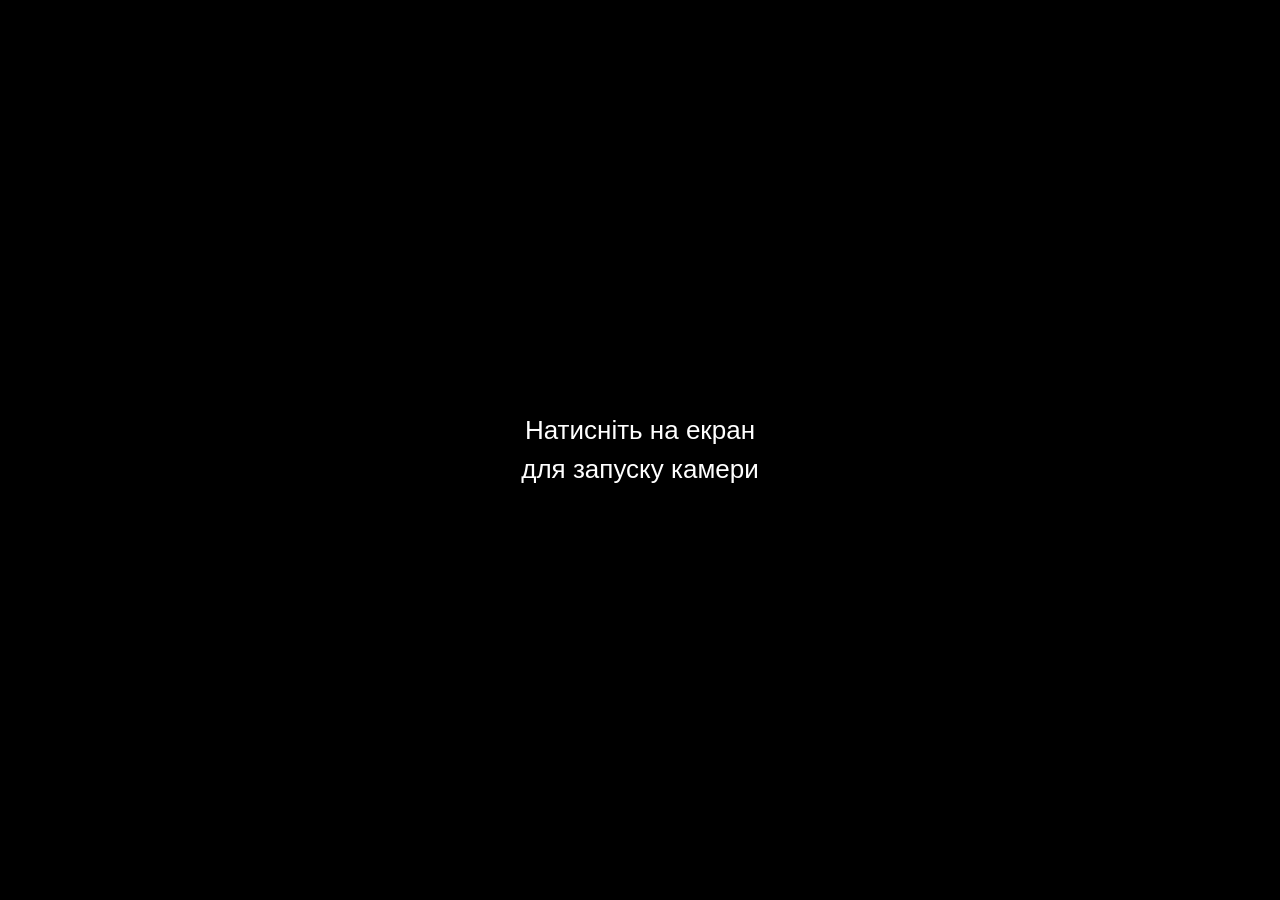
<file: ArUco-project/index.html>
<!DOCTYPE html>
<html lang="uk">

<head>
    <meta charset="UTF-8">
    <title>Aruco Detector</title>

    <link rel="icon" href="assets/favicon.ico">
    <link rel="stylesheet" href="css/main.css">
</head>

<body>

    <video id="video" autoplay playsinline></video>
    <canvas id="canvas"></canvas>

    <!-- Налаштування OpenCV -->
    <script>
        var Module = {};
    </script>
    <!-- OpenCV -->
    <script src="libs/opencv/opencv-4.14.js"></script>

    <!-- Ваш застосунок -->
    <script type="module" src="js/app.js"></script>

</body>

</html>
</file>
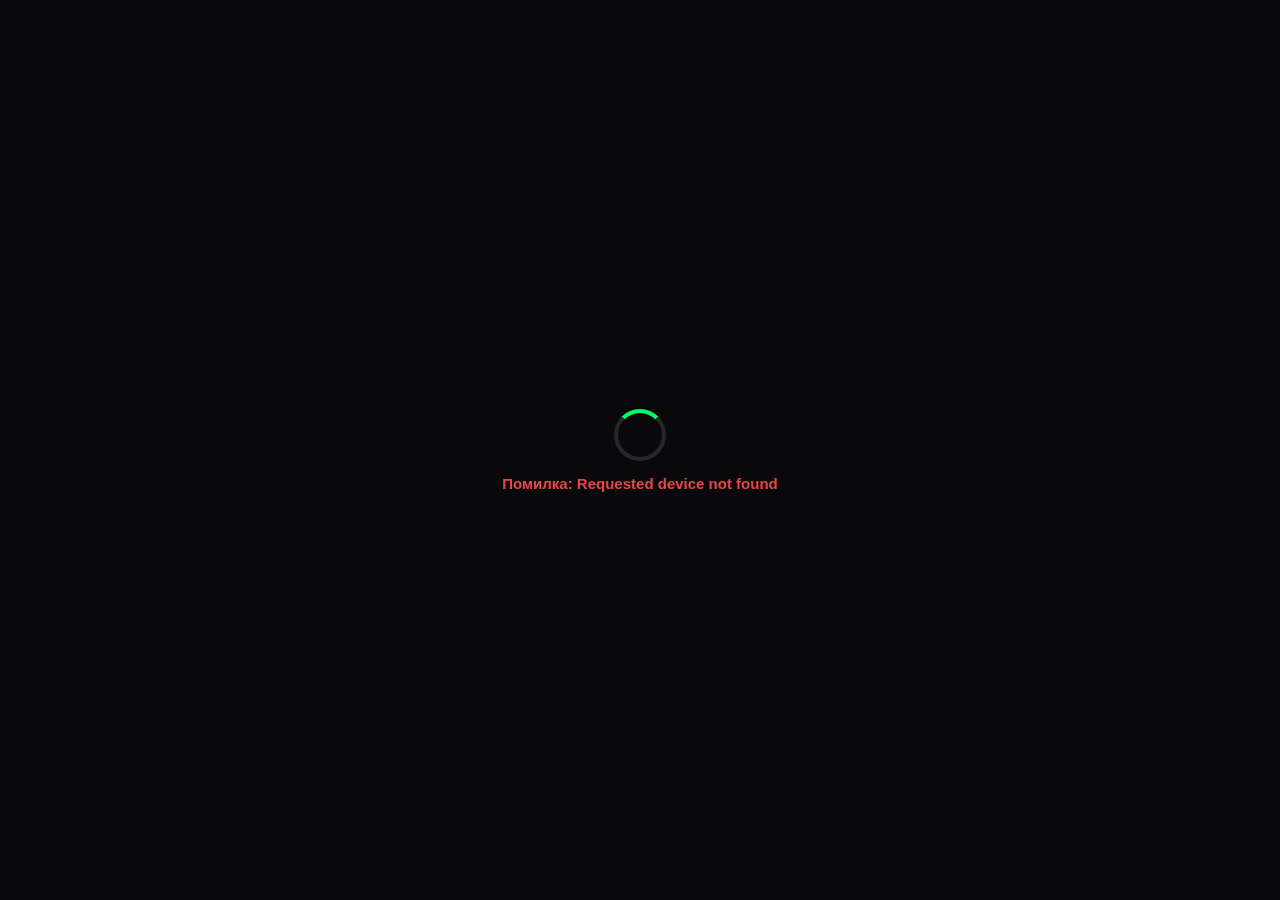
<file: ArUco/index.html>
<!DOCTYPE html>
<html lang="uk">
<head>
    <meta charset="UTF-8">
    <meta name="viewport" content="width=device-width, initial-scale=1.0">
    <title>ArUco Marker Angle Visualizer & Relay</title>
    <link rel="stylesheet" href="css/main.css">
</head>
<body>

    <video id="video" autoplay playsinline muted></video>
    <canvas id="canvas"></canvas>

    <!-- Інформаційна плашка (HUD) -->
    <div id="hud">
        <div class="hud-title">📐 ArUco Angle Visualizer</div>
        <div id="hud-status">Очікування детекції ArUco...</div>
        <div class="hud-row">
            <span id="hud-ws" class="hud-ws" style="color: #ffaa44;">🔴 WS: Підключення...</span>
            <div class="hud-camera">
                <span>📷</span>
                <select id="camera-select" class="camera-select" title="Оберіть веб-камеру"></select>
            </div>
        </div>
    </div>

    <!-- Екран завантаження OpenCV.js -->
    <div id="loading-overlay">
        <div class="spinner"></div>
        <div id="loading-text" style="font-size: 15px; font-weight: 600;">Ініціалізація OpenCV.js та камери...</div>
    </div>

    <!-- Налаштування OpenCV -->
    <script>
        var Module = {
            onRuntimeInitialized: function() {
                console.log("OpenCV.js WebAssembly завантажено успішно.");
            }
        };
    </script>
    <script src="libs/opencv/opencv-4.14.js"></script>

    <!-- Головний додаток -->
    <script type="module" src="js/app.js"></script>

</body>
</html>
</file>
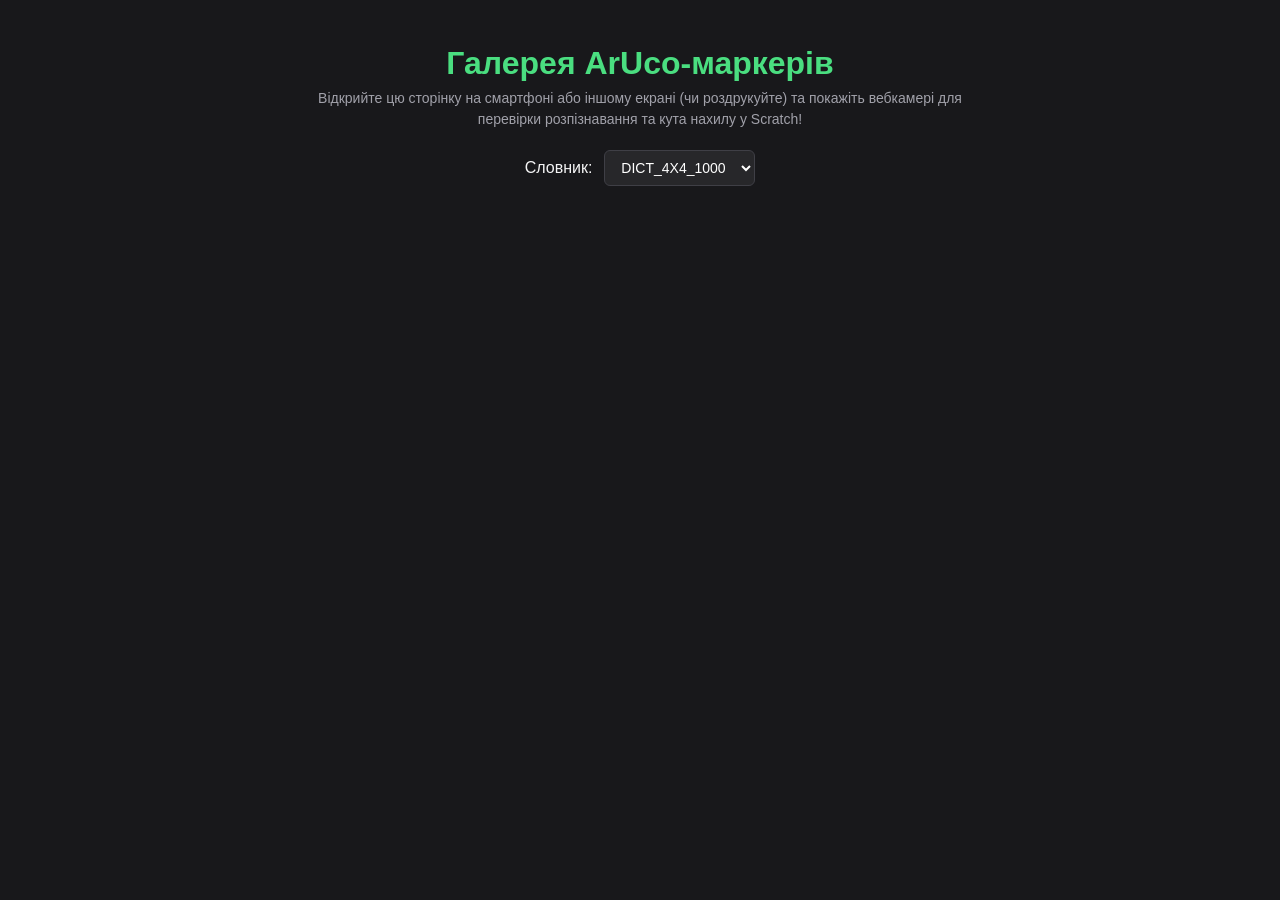
<file: ArUco/markers.html>
<!DOCTYPE html>
<html lang="uk">
<head>
    <meta charset="UTF-8">
    <meta name="viewport" content="width=device-width, initial-scale=1.0">
    <title>ArUco Markers Gallery (DICT_4X4_1000)</title>
    <style>
        body {
            font-family: -apple-system, BlinkMacSystemFont, "Segoe UI", Roboto, sans-serif;
            background: #18181b;
            color: #f4f4f5;
            padding: 24px;
            margin: 0;
            text-align: center;
        }
        h1 { color: #4ade80; margin-bottom: 6px; }
        p { color: #a1a1aa; max-width: 650px; margin: 0 auto 20px auto; line-height: 1.5; font-size: 14px; }
        .controls {
            margin-bottom: 24px;
            display: flex;
            justify-content: center;
            align-items: center;
            gap: 12px;
        }
        select, input {
            background: #27272a;
            color: #fff;
            border: 1px solid #3f3f46;
            padding: 8px 12px;
            border-radius: 6px;
            font-size: 14px;
            outline: none;
        }
        .grid {
            display: flex;
            flex-wrap: wrap;
            justify-content: center;
            gap: 20px;
            max-width: 960px;
            margin: 0 auto;
        }
        .card {
            background: #27272a;
            border: 1px solid #3f3f46;
            border-radius: 12px;
            padding: 16px;
            display: flex;
            flex-direction: column;
            align-items: center;
            width: 170px;
            box-shadow: 0 4px 12px rgba(0,0,0,0.4);
        }
        canvas.marker-canvas {
            width: 140px;
            height: 140px;
            background: #ffffff;
            padding: 8px;
            border-radius: 8px;
            image-rendering: pixelated;
        }
        .label {
            font-size: 15px;
            font-weight: bold;
            color: #22c55e;
            margin-top: 10px;
        }
    </style>
</head>
<body>
    <h1>Галерея ArUco-маркерів</h1>
    <p>Відкрийте цю сторінку на смартфоні або іншому екрані (чи роздрукуйте) та покажіть вебкамері для перевірки розпізнавання та кута нахилу у Scratch!</p>

    <div class="controls">
        <label for="dict-select">Словник:</label>
        <select id="dict-select">
            <option value="DICT_4X4_1000" selected>DICT_4X4_1000</option>
            <option value="DICT_4X4_50">DICT_4X4_50</option>
            <option value="DICT_4X4_100">DICT_4X4_100</option>
            <option value="DICT_4X4_250">DICT_4X4_250</option>
            <option value="DICT_6X6_250">DICT_6X6_250</option>
        </select>
        <span id="loading-indicator" style="color: #4ade80;">Генерація маркерів...</span>
    </div>

    <div class="grid" id="marker-grid"></div>

    <script>
        var Module = {
            onRuntimeInitialized: function() {
                document.getElementById('loading-indicator').style.display = 'none';
                generateMarkers();
            }
        };
    </script>
    <script src="libs/opencv/opencv-4.14.js"></script>

    <script>
        const grid = document.getElementById('marker-grid');
        const dictSelect = document.getElementById('dict-select');

        function generateMarkers() {
            grid.innerHTML = '';
            if (!window.cv || !window.cv.aruco_ArucoDetector) return;

            const dictName = dictSelect.value;
            const dictConstant = window.cv[dictName] !== undefined ? window.cv[dictName] : window.cv.DICT_4X4_1000;
            const dictionary = window.cv.getPredefinedDictionary(dictConstant);

            const size = 200; // Розмір у пікселях
            const borderBits = 1;

            // Генеруємо маркери з ID 0 до 11
            for (let id = 0; id <= 11; id++) {
                const card = document.createElement('div');
                card.className = 'card';

                const canvas = document.createElement('canvas');
                canvas.className = 'marker-canvas';
                canvas.width = size;
                canvas.height = size;

                const markerMat = new window.cv.Mat();
                window.cv.generateImageMarker(dictionary, id, size, markerMat, borderBits);
                window.cv.imshow(canvas, markerMat);
                markerMat.delete();

                const label = document.createElement('div');
                label.className = 'label';
                label.textContent = `ArUco #${id}`;

                card.appendChild(canvas);
                card.appendChild(label);
                grid.appendChild(card);
            }
        }

        dictSelect.addEventListener('change', generateMarkers);
    </script>
</body>
</html>
</file>
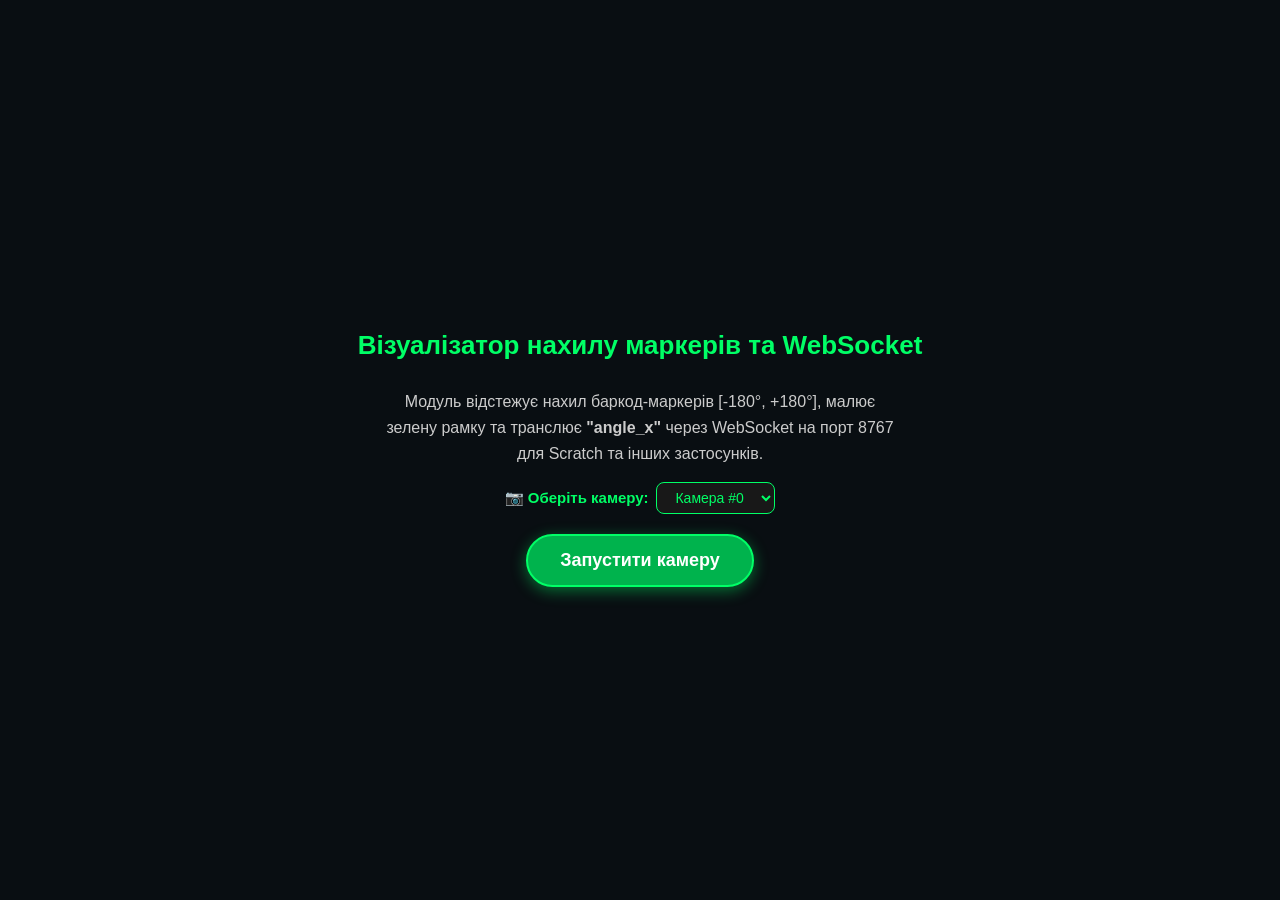
<file: BarCode/barcode_marker_angle_visualizer_web.html>
<!DOCTYPE html>
<html lang="uk">

<head>
    <meta charset="UTF-8">
    <meta name="viewport" content="width=device-width, user-scalable=no, minimum-scale=1.0, maximum-scale=1.0">
    <title>AR Marker Angle Visualizer & WebSocket Relay</title>

    <!-- Бібліотеки Three.js та AR.js (jsartoolkit5 + threex) -->
    <script src="../js/three.js"></script>
    <script src="../jsartoolkit5/artoolkit.min.js"></script>
    <script src="../jsartoolkit5/artoolkit.api.js"></script>
    <script src="../threex/threex-artoolkitsource.js"></script>
    <script src="../threex/threex-artoolkitcontext.js"></script>
    <script src="../threex/threex-arbasecontrols.js"></script>
    <script src="../threex/threex-armarkercontrols.js"></script>

    <!-- Окремий модуль візуалізації зеленої рамки та розрахунку кута нахилу -->
    <script src="../js/marker-angle-visualizer.js"></script>

    <style>
        * {
            box-sizing: border-box;
        }

        body {
            margin: 0;
            overflow: hidden;
            font-family: Arial, Helvetica, sans-serif;
            background-color: #000;
            user-select: none;
            -webkit-user-select: none;
        }

        /* Відеопотік камери на весь екран */
        body > video {
            position: fixed !important;
            top: 0 !important;
            left: 0 !important;
            width: 100vw;
            height: 100vh;
            object-fit: cover;
            z-index: -2 !important;
        }

        /* Стартовий екран запуску камери */
        #start-overlay {
            position: fixed;
            top: 0;
            left: 0;
            right: 0;
            bottom: 0;
            background: rgba(10, 15, 20, 0.95);
            display: flex;
            flex-direction: column;
            align-items: center;
            justify-content: center;
            z-index: 1000;
            color: #ffffff;
            text-align: center;
            padding: 20px;
            cursor: pointer;
        }

        #start-overlay h1 {
            font-size: 26px;
            margin-bottom: 12px;
            color: #00ff66;
        }

        #start-overlay p {
            font-size: 16px;
            line-height: 1.6;
            max-width: 520px;
            color: #cccccc;
            margin-bottom: 16px;
        }

        .camera-hint {
            font-size: 15px;
            color: #00ff66;
            background: rgba(0, 255, 102, 0.15);
            border: 1px solid rgba(0, 255, 102, 0.4);
            padding: 8px 18px;
            border-radius: 20px;
            margin-bottom: 20px;
            display: inline-block;
        }

        .start-btn {
            background-color: #00b34d;
            color: #ffffff;
            border: 2px solid #00ff66;
            padding: 14px 32px;
            font-size: 18px;
            font-weight: bold;
            border-radius: 30px;
            cursor: pointer;
            box-shadow: 0 4px 15px rgba(0, 255, 102, 0.4);
            transition: transform 0.15s, background-color 0.15s;
        }

        .start-btn:hover {
            background-color: #00cc55;
            transform: scale(1.05);
        }

        .start-btn:active {
            transform: scale(0.95);
        }

        /* Інформаційна плашка (HUD) зверху */
        #hud {
            position: fixed;
            top: 15px;
            left: 50%;
            transform: translateX(-50%);
            background: rgba(0, 0, 0, 0.8);
            border: 1px solid rgba(0, 255, 102, 0.6);
            color: #ffffff;
            padding: 10px 22px;
            border-radius: 20px;
            font-size: 14px;
            z-index: 100;
            display: none;
            flex-direction: column;
            align-items: center;
            gap: 4px;
            box-shadow: 0 4px 12px rgba(0, 0, 0, 0.5);
            pointer-events: none;
            white-space: nowrap;
        }

        #hud .hud-title {
            font-weight: bold;
            color: #00ff66;
            font-size: 15px;
        }

        #hud .hud-info {
            color: #dddddd;
            font-size: 13px;
        }

        #hud .hud-row {
            display: flex;
            align-items: center;
            gap: 12px;
            margin-top: 3px;
            font-size: 12px;
        }

        #hud .hud-ws {
            font-weight: bold;
        }

        #hud .hud-camera {
            pointer-events: auto;
            display: flex;
            align-items: center;
            gap: 5px;
        }

        #hud .camera-select {
            background: #181818;
            color: #00ff66;
            border: 1px solid #00ff66;
            border-radius: 6px;
            padding: 2px 6px;
            font-size: 12px;
            cursor: pointer;
            outline: none;
        }
    </style>
</head>

<body>

    <!-- Стартовий екран для запиту дозволу на камеру -->
    <div id="start-overlay">
        <h1>Візуалізатор нахилу маркерів та WebSocket</h1>
        <p>
            Модуль відстежує нахил баркод-маркерів [-180°, +180°], малює зелену рамку
            та транслює <b>"angle_x"</b> через WebSocket на порт 8767 для Scratch та інших застосунків.
        </p>
        <div style="margin-bottom: 20px; display: flex; align-items: center; gap: 8px;">
            <label style="color:#00ff66; font-size:15px; font-weight:bold;">📷 Оберіть камеру:</label>
            <select id="start-camera-select" style="background:#181818; color:#00ff66; border:1px solid #00ff66; border-radius:8px; padding:6px 14px; font-size:14px; cursor:pointer; outline:none;"></select>
        </div>
        <button id="start-btn" class="start-btn">Запустити камеру</button>
    </div>

    <!-- Верхня інформаційна панель -->
    <div id="hud">
        <div class="hud-title">AR Marker Visualizer</div>
        <div id="hud-status" class="hud-info">Очікування маркерів...</div>
        <div class="hud-row">
            <div id="hud-ws" class="hud-ws">🔌 WS: Підключення...</div>
            <div class="hud-camera">
                <span>📷</span>
                <select id="camera-select" class="camera-select" title="Оберіть веб-камеру"></select>
            </div>
        </div>
    </div>

    <script>
        // Читаємо параметр камери з URL, наприклад ?camera=0 або ?camera=1
        const urlParams = new URLSearchParams(window.location.search);
        const cameraParam = urlParams.get('camera');
        const targetCameraIndex = cameraParam !== null ? parseInt(cameraParam, 10) : 0;

        const startOverlay = document.getElementById('start-overlay');
        const startBtn = document.getElementById('start-btn');
        const startCameraSelect = document.getElementById('start-camera-select');
        const hud = document.getElementById('hud');
        const hudStatus = document.getElementById('hud-status');
        const hudWs = document.getElementById('hud-ws');
        const cameraSelect = document.getElementById('camera-select');

        function onCameraChange(chosenIndex) {
            const newParams = new URLSearchParams(window.location.search);
            newParams.set('camera', chosenIndex);
            window.location.href = window.location.pathname + '?' + newParams.toString();
        }

        cameraSelect.addEventListener('change', (e) => onCameraChange(e.target.value));
        if (startCameraSelect) {
            startCameraSelect.addEventListener('change', (e) => onCameraChange(e.target.value));
        }

        function startApp() {
            startOverlay.style.display = 'none';
            hud.style.display = 'flex';
            initARApp();
        }

        startBtn.addEventListener('click', (e) => {
            e.stopPropagation();
            startApp();
        });

        // Якщо камеру передано в URL (?camera=0 або ?camera=1), запускаємо одразу без очікування кліку
        if (cameraParam !== null) {
            window.addEventListener('DOMContentLoaded', () => {
                startApp();
            });
        }

        function populateCameraSelect(activeIdx, sourceInstance) {
            function fill(videoDevices) {
                [cameraSelect, startCameraSelect].forEach(selectEl => {
                    if (!selectEl) return;
                    selectEl.innerHTML = '';
                    if (!videoDevices || videoDevices.length === 0) {
                        const opt = document.createElement('option');
                        opt.value = activeIdx;
                        opt.textContent = 'Камера #' + activeIdx;
                        selectEl.appendChild(opt);
                        return;
                    }
                    videoDevices.forEach((dev, idx) => {
                        const opt = document.createElement('option');
                        opt.value = idx;
                        const label = dev.label ? dev.label.replace(/\([0-9a-fA-F:]+\)/, '').trim() : ('Камера #' + idx);
                        opt.textContent = '#' + idx + ': ' + (label.length > 28 ? label.substring(0, 28) + '...' : label);
                        if (idx === activeIdx) {
                            opt.selected = true;
                        }
                        selectEl.appendChild(opt);
                    });
                });
            }

            if (sourceInstance && sourceInstance.videoDevices && sourceInstance.videoDevices.length > 0) {
                fill(sourceInstance.videoDevices);
                return;
            }

            if (navigator.mediaDevices && navigator.mediaDevices.enumerateDevices) {
                navigator.mediaDevices.enumerateDevices().then(devices => {
                    const videoDevices = devices.filter(d => d.kind === 'videoinput');
                    fill(videoDevices);
                }).catch(() => {});
            }
        }

        // Попереднє заповнення вибору камери
        populateCameraSelect(targetCameraIndex);

        function initARApp() {
            var scene, camera, renderer, clock;
            var arToolkitSource, arToolkitContext;
            var mainContainer;
            var markerRoots = [];
            var visualizer;

            // Баркод-маркери, які підтримуються (3x3 матриця, номери 1-12)
            const barcodeList = [1, 2, 3, 4, 5, 6, 7, 8, 9, 10, 11, 12];

            // --- WebSocket Клієнт для передачі даних кута нахилу (20 Гц) ---
            const WS_PORT = 8767;
            const WS_URL = (location.protocol === 'https:' ? 'wss://' : 'ws://') + (location.hostname || 'localhost') + ':' + WS_PORT;
            let ws = null;
            let wsConnected = false;
            let lastSendTime = 0;
            const SEND_INTERVAL_MS = 50; // 20 Гц (50 мс), як у http.py

            function updateWsStatus(connected, message) {
                if (!hudWs) return;
                if (connected) {
                    hudWs.textContent = message || '🟢 WS: Підключено (8767)';
                    hudWs.style.color = '#00ff66';
                } else {
                    hudWs.textContent = message || '🔴 WS: Пошук сервера...';
                    hudWs.style.color = '#ffaa44';
                }
            }

            let lastDetectedAngle = 0.0;
            let lastDetectedMarker = null;

            function connectWebSocket() {
                try {
                    ws = new WebSocket(WS_URL);
                    ws.onopen = function () {
                        wsConnected = true;
                        updateWsStatus(true);
                        console.log('WebSocket підключено до ' + WS_URL);
                        ws.send(JSON.stringify({ role: "source", angle_x: 0, marker_id: null }));
                    };
                    ws.onclose = function () {
                        wsConnected = false;
                        updateWsStatus(false);
                        setTimeout(connectWebSocket, 2000);
                    };
                    ws.onerror = function () {
                        wsConnected = false;
                        updateWsStatus(false);
                    };
                } catch (e) {
                    wsConnected = false;
                    updateWsStatus(false);
                    setTimeout(connectWebSocket, 2000);
                }
            }

            function transmitAngleData() {
                if (!wsConnected || !ws || ws.readyState !== WebSocket.OPEN) return;

                const now = performance.now();
                if (now - lastSendTime < SEND_INTERVAL_MS) return;

                // Знаходимо перший видимий маркер для передачі кута
                let primaryIdx = -1;
                for (let i = 0; i < markerRoots.length; i++) {
                    if (markerRoots[i].visible) {
                        primaryIdx = i;
                        break;
                    }
                }

                if (primaryIdx !== -1) {
                    const angle = visualizer.getAngle(primaryIdx);
                    if (angle !== null) {
                        lastDetectedAngle = parseFloat(angle.toFixed(1));
                        lastDetectedMarker = barcodeList[primaryIdx];
                        if (hudStatus) {
                            hudStatus.textContent = `Маркер #${lastDetectedMarker}: кут ${lastDetectedAngle > 0 ? '+' : ''}${lastDetectedAngle}°`;
                        }
                    }
                } else {
                    if (hudStatus) {
                        hudStatus.textContent = 'Маркер не виявлено (піднесіть barcode 1-12 до камери)';
                    }
                }

                const payload = JSON.stringify({
                    "role": "source",
                    "accX": 0,
                    "accY": 0,
                    "angle_x": lastDetectedAngle,
                    "angle_y": 0,
                    "marker_id": (primaryIdx !== -1) ? lastDetectedMarker : null
                });
                ws.send(payload);
                lastSendTime = now;
            }

            // Запускаємо підключення WebSocket
            connectWebSocket();

            // 1. Створюємо сцену Three.js
            scene = new THREE.Scene();

            camera = new THREE.Camera();
            scene.add(camera);

            var ambientLight = new THREE.AmbientLight(0xffffff, 0.8);
            scene.add(ambientLight);

            renderer = new THREE.WebGLRenderer({
                antialias: true,
                alpha: true
            });
            renderer.setClearColor(new THREE.Color('lightgrey'), 0);
            renderer.setSize(640, 480);
            renderer.domElement.style.position = 'absolute';
            renderer.domElement.style.top = '0px';
            renderer.domElement.style.left = '0px';
            document.body.appendChild(renderer.domElement);

            clock = new THREE.Clock();

            // 2. Ініціалізуємо джерело AR (камера за вказаним номером)
            arToolkitSource = new THREEx.ArToolkitSource({
                sourceType: 'webcam',
                cameraIndex: targetCameraIndex
            });

            function onResize() {
                arToolkitSource.onResize();
                arToolkitSource.copySizeTo(renderer.domElement);
                if (arToolkitContext && arToolkitContext.arController !== null) {
                    arToolkitSource.copySizeTo(arToolkitContext.arController.canvas);
                }
            }

            arToolkitSource.init(function onReady() {
                onResize();
                setTimeout(onResize, 500);
                setTimeout(onResize, 1000);
                setTimeout(onResize, 2000);
                // Оновлюємо список назв камер після отримання дозволу користувача
                populateCameraSelect(targetCameraIndex, arToolkitSource);
            });

            window.addEventListener('resize', onResize);
            window.addEventListener('orientationchange', () => {
                setTimeout(onResize, 300);
            });

            // 3. Ініціалізуємо контекст ARToolKit під баркод 3x3
            arToolkitContext = new THREEx.ArToolkitContext({
                cameraParametersUrl: '../data/camera_para.dat',
                detectionMode: 'mono_and_matrix',
                matrixCodeType: '3x3',
                maxDetectionRate: 60,
                canvasWidth: 640,
                canvasHeight: 480
            });

            arToolkitContext.init(function onCompleted() {
                camera.projectionMatrix.copy(arToolkitContext.getProjectionMatrix());
            });

            // 4. Створюємо контейнери для маркерів
            mainContainer = new THREE.Group();
            scene.add(mainContainer);

            for (let i = 0; i < barcodeList.length; i++) {
                const root = new THREE.Group();
                markerRoots.push(root);
                mainContainer.add(root);

                // Створюємо контролер відстеження баркоду для кожного маркера
                new THREEx.ArMarkerControls(arToolkitContext, root, {
                    type: 'barcode',
                    barcodeValue: barcodeList[i],
                    size: 1.0
                });
            }

            // 5. Підключаємо наш модуль візуалізації рамки та кута
            visualizer = new MarkerAngleVisualizer({
                camera: camera,
                markerSize: 1.0,
                borderThickness: 0.04,
                borderColor: 0x00ff00,
                textColor: '#00ff44',
                labelOffset: new THREE.Vector3(0.85, 0.08, 0)
            });

            // Підключаємо візуалізатор до всіх створених маркерів
            const indices = barcodeList.map((_, idx) => idx);
            visualizer.attachToMarkers(markerRoots, indices);

            // 6. Цикл анімації (Render loop)
            function animate() {
                requestAnimationFrame(animate);

                if (arToolkitSource.ready !== false) {
                    arToolkitContext.update(arToolkitSource.domElement);

                    // Оновлення рамки та розрахунок кута для всіх видимих маркерів
                    visualizer.update();

                    // Передача кута нахилу через WebSocket (20 Гц)
                    transmitAngleData();

                    // Оновлення текстового статусу в HUD
                    updateHud();
                }

                renderer.render(scene, camera);
            }

            function updateHud() {
                let visibleCount = 0;
                let statusDetails = [];

                for (let i = 0; i < markerRoots.length; i++) {
                    if (markerRoots[i].visible) {
                        visibleCount++;
                        const angle = visualizer.getAngle(i);
                        const angleStr = (angle !== null) ? `${angle >= 0 ? '+' : ''}${angle.toFixed(1)}°` : '';
                        statusDetails.push(`ID #${barcodeList[i]}: ${angleStr}`);
                    }
                }

                if (visibleCount === 0) {
                    hudStatus.textContent = 'Наведіть камеру на баркод-маркер';
                    hudStatus.style.color = '#aaaaaa';
                } else {
                    hudStatus.textContent = `Знайдено (${visibleCount}): ` + statusDetails.join(' | ');
                    hudStatus.style.color = '#00ff66';
                }
            }

            animate();
        }
    </script>
</body>

</html>
</file>
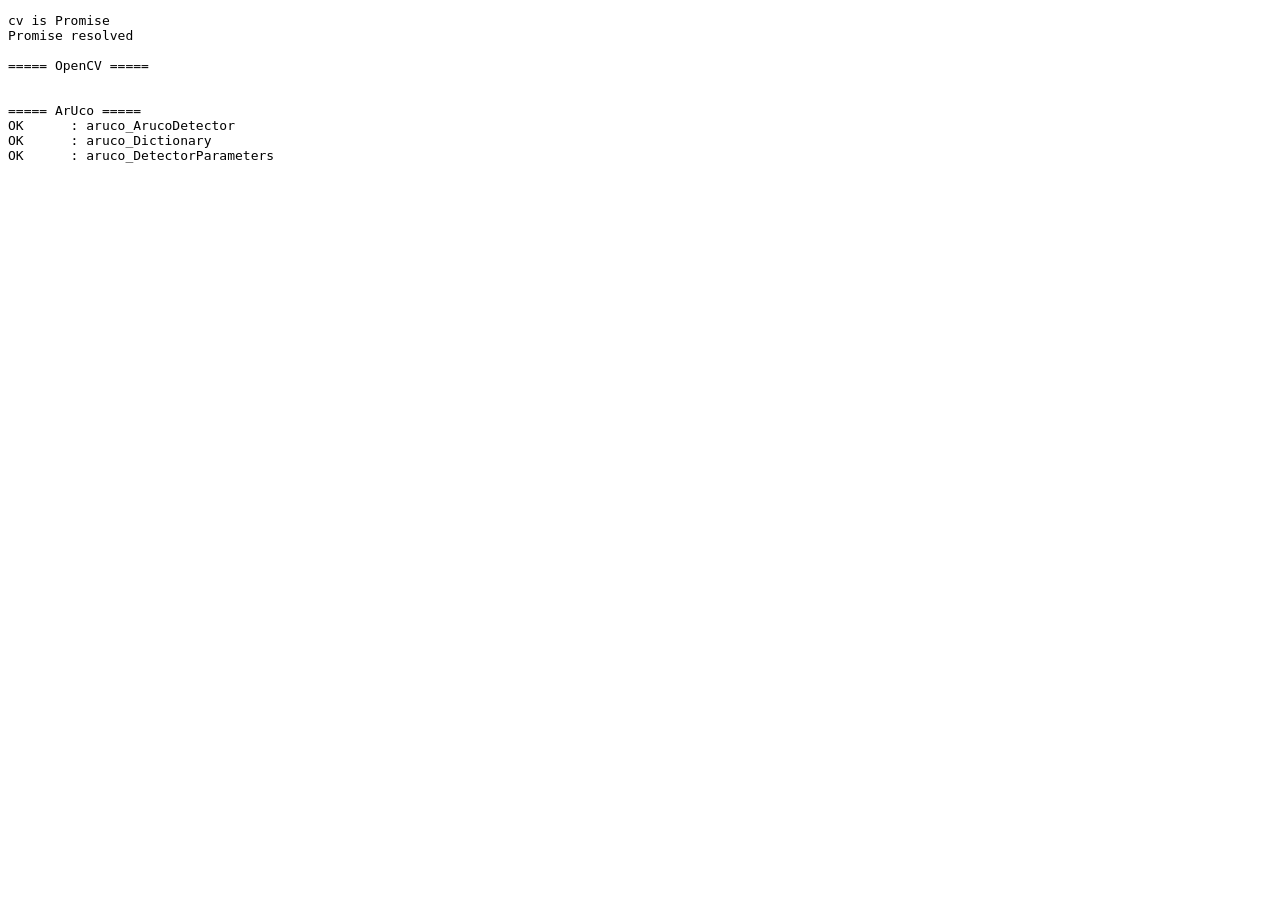
<file: ArUco-project/utils/test.html>
<!DOCTYPE html>
<html lang="uk">
<head>
<meta charset="UTF-8">
<title>OpenCV Test</title>
</head>
<body>

<pre id="log"></pre>

<script>
function log(s) {
    console.log(s);
    document.getElementById("log").textContent += s + "\n";
}
</script>

<script src="opencv.js"></script>

<script>

function checkArUco() {
    log("");
    log("===== OpenCV =====");
    log(cv.getBuildInformation().split("\n")[0]);

    log("");
    log("===== ArUco =====");

    const classes = [
        "aruco_ArucoDetector",
        "aruco_Dictionary",
        "aruco_DetectorParameters"
    ];

    for (const name of classes) {
        log((typeof cv[name] === "function" ? "OK      : " : "MISSING : ") + name);
    }
}

if (cv instanceof Promise) {

    log("cv is Promise");

    cv.then((ready_cv) => {
        cv = ready_cv;
        log("Promise resolved");
        checkArUco();
    });

}
else if (cv.getBuildInformation === undefined) {

    log("Waiting Runtime");

    cv.onRuntimeInitialized = () => {
        log("Runtime initialized");
        checkArUco();
    };

}
else {

    log("Already initialized");
    checkArUco();

}

</script>

</body>
</html>
</file>
<file: ArUco-project/css/main.css>
html,
body {

    margin: 0;
    padding: 0;

    width: 100%;
    height: 100%;

    overflow: hidden;

    background: black;

}


/*
    Камера використовується тільки
    як джерело кадрів для Canvas
*/
video {

    display: none;

}


/*
    Canvas:
    - внутрішній розмір задається JavaScript:
          canvas.width
          canvas.height

    - CSS розмір задає тільки відображення
*/
canvas {

    position: fixed;

    left: 0;
    top: 0;

    width: 100vw;
    height: 100vh;

    object-fit: contain;

}
</file>
<file: ArUco/css/main.css>
html,
body {
    margin: 0;
    padding: 0;
    width: 100%;
    height: 100%;
    overflow: hidden;
    background: #09090b;
    font-family: -apple-system, BlinkMacSystemFont, "Segoe UI", Roboto, sans-serif;
    color: #ffffff;
}

video {
    display: none;
}

canvas {
    position: fixed;
    left: 0;
    top: 0;
    width: 100vw;
    height: 100vh;
    object-fit: contain;
    background: #09090b;
}

#hud {
    position: fixed;
    top: 15px;
    left: 50%;
    transform: translateX(-50%);
    background: rgba(18, 18, 20, 0.85);
    border: 1px solid rgba(0, 255, 102, 0.5);
    backdrop-filter: blur(8px);
    color: #ffffff;
    padding: 8px 20px;
    border-radius: 24px;
    font-size: 13px;
    z-index: 100;
    display: flex;
    flex-direction: column;
    align-items: center;
    gap: 4px;
    box-shadow: 0 4px 16px rgba(0, 0, 0, 0.6);
    pointer-events: none;
    white-space: nowrap;
}

#hud .hud-title {
    font-weight: 700;
    color: #00ff66;
    font-size: 14px;
    letter-spacing: 0.5px;
}

#hud .hud-row {
    display: flex;
    align-items: center;
    gap: 12px;
    font-size: 12px;
}

#hud .hud-ws {
    font-weight: 600;
}

#hud .hud-camera {
    pointer-events: auto;
    display: flex;
    align-items: center;
    gap: 4px;
}

.camera-select {
    background: #27272a;
    color: #00ff66;
    border: 1px solid #3f3f46;
    border-radius: 6px;
    padding: 3px 8px;
    font-size: 12px;
    cursor: pointer;
    outline: none;
}

.camera-select:hover {
    background: #3f3f46;
}

#loading-overlay {
    position: fixed;
    inset: 0;
    background: #09090b;
    display: flex;
    flex-direction: column;
    align-items: center;
    justify-content: center;
    z-index: 200;
    gap: 14px;
    color: #e4e4e7;
}

.spinner {
    width: 44px;
    height: 44px;
    border: 4px solid #27272a;
    border-top: 4px solid #00ff66;
    border-radius: 50%;
    animation: spin 1s linear infinite;
}

@keyframes spin {
    0% { transform: rotate(0deg); }
    100% { transform: rotate(360deg); }
}
</file>
